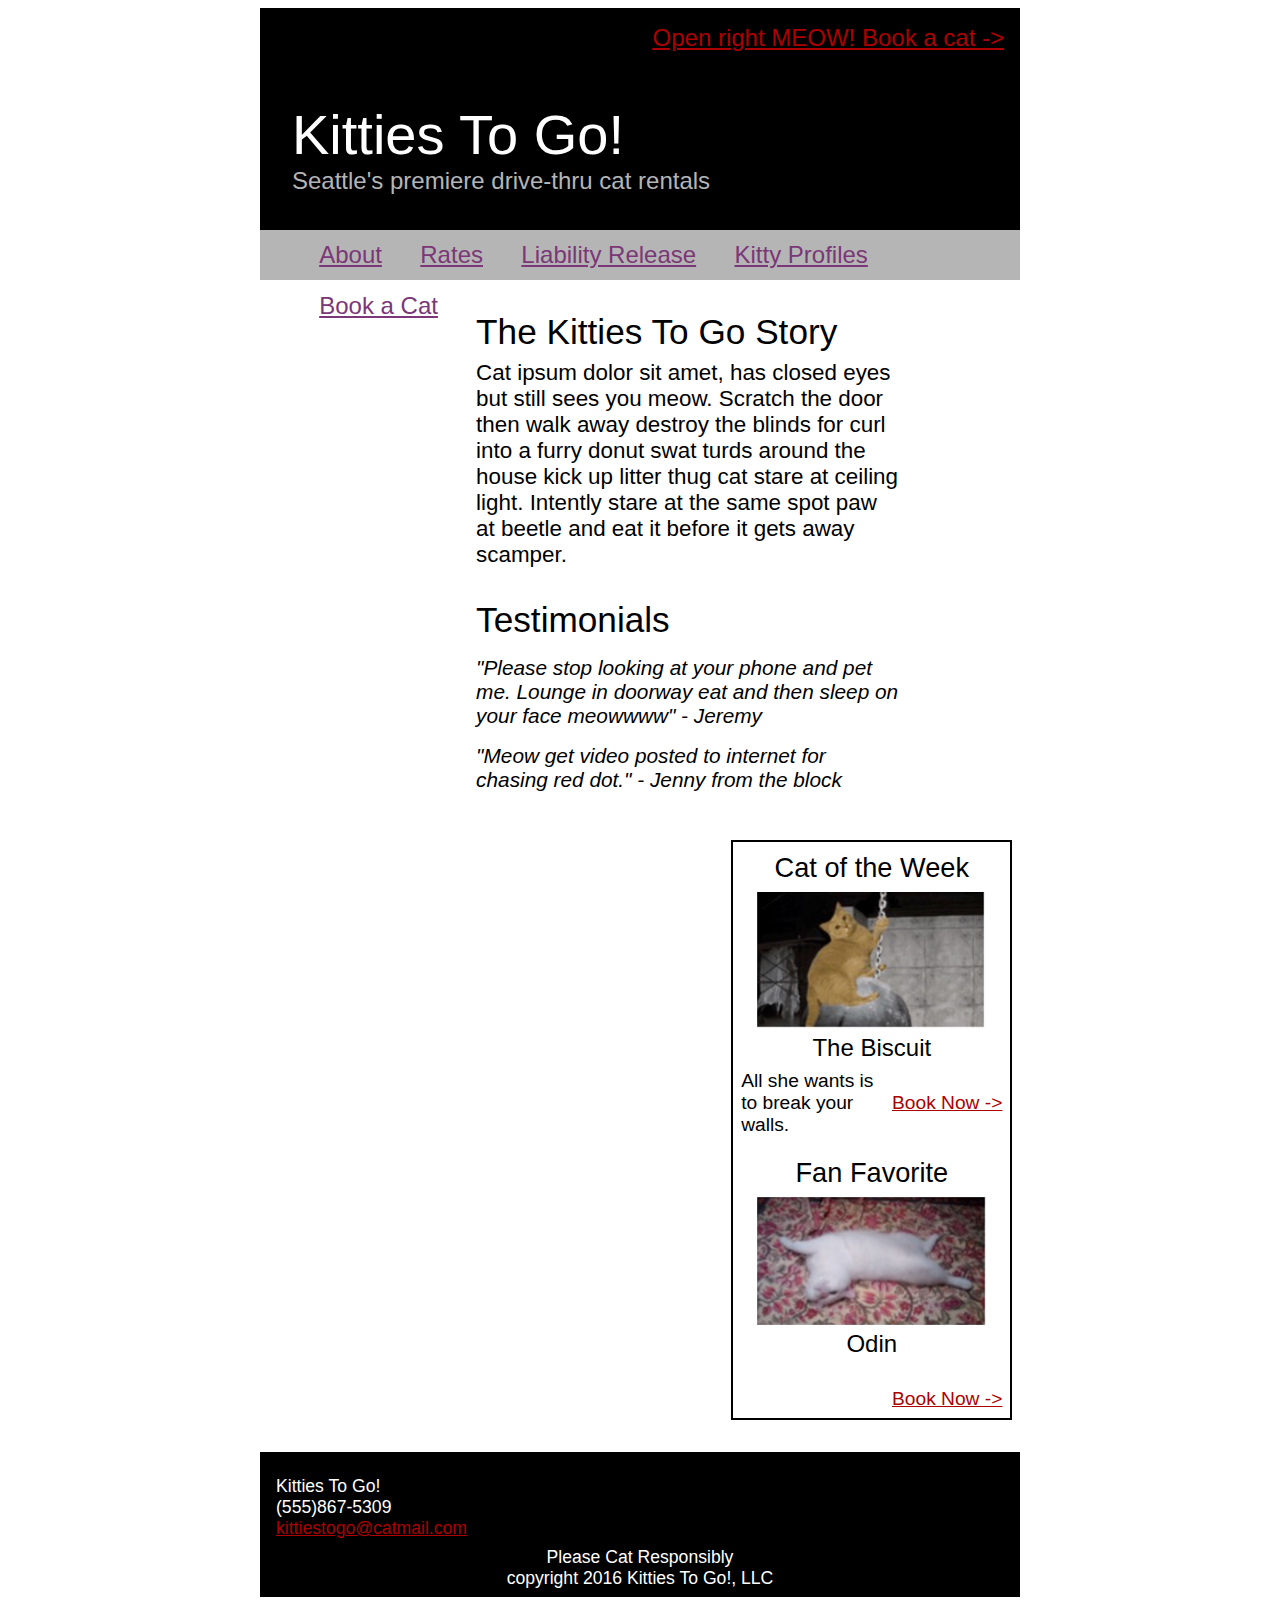
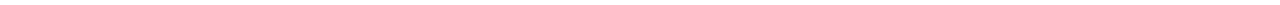
<file: index.html>
<!DOCTYPE html>
<html>
  <head>
    <meta charset="utf-8" />
    <title>Kitties To Go!</title>
    <link rel="stylesheet" type="text/css" href="stylesheets/styles.css">
  </head>

  <header>
    <a class="booknow" href="http://html-mockup.com/book-a-cat"><u>Open right MEOW! Book a cat -></u></a>
    <div>
      <h1>Kitties To Go!</h1>
      <p>Seattle's premiere drive-thru cat rentals</p>
  </div>
    <nav>
      <ul>
        <li><a href="http://html-mockup.com/about">About</a></li>
        <li><a href="http://html-mockup.com/rates">Rates</a></li>
        <li><a href="http://html-mockup.com/liability-release">Liability Release</a></li>
        <li><a href="http://html-mockup.com/kitty-profiles">Kitty Profiles</a></li>
        <li><a href="http://html-mockup.com/book-a-cat">Book a Cat</a></li>
      </ul>
    </nav>
  </header>

  <body>
    <section>
      <article>
        <h2>The Kitties To Go Story</h2>
        <p>Cat ipsum dolor sit amet, has closed eyes but still sees you meow. Scratch the door then walk away destroy the blinds for curl into a furry donut swat turds around the house kick up litter thug cat stare at ceiling light. Intently stare at the same spot paw at beetle and eat it before it gets away scamper.</p>
      </article>

      <article>
        <h2>Testimonials</h2>
        <blockquote>
          "Please stop looking at your phone and pet me. Lounge in doorway eat and then sleep on your face meowwww" - Jeremy
        </blockquote>
        <blockquote>
          "Meow get video posted to internet for chasing red dot." - Jenny from the block
        </blockquote>
      </article>
    </section>

      <aside>
        <article>
          <h3>Cat of the Week</h3>
          <figure>
            <img alt="Adorable orange cat swinging on a wrecking ball" src="images/thebiscuit.png"/>
            <figcaption>
              The Biscuit
            </figcaption>
          </figure>
          <p>
            All she wants is to break your walls.
          </p>
          <a class="booknow" href="http://html-mockup.com/book-a-cat">Book Now -></a>
        </article>
        <article>
          <h3>Fan Favorite</h3>
          <figure>
            <img alt="Fluffy white cat sprawled on a blanket" src="images/odin.png" />
            <figcaption>
              Odin
            </figcaption>
          </figure>
          <a class="booknow" href="http://html-mockup.com/book-a-cat">Book Now -></a>
        </article>
      </aside>

    <footer>
      <address>
        <p>Kitties To Go!</p>
        <p>(555)867-5309</p>
        <a href="mailto:kittiestogo@catmail.com">kittiestogo@catmail.com</a>
      </address>
      <div>
        <p>Please Cat Responsibly</p>
        <p>copyright 2016 Kitties To Go!, LLC</p>
      </div
    </footer>

  </body>
</html>
</file>
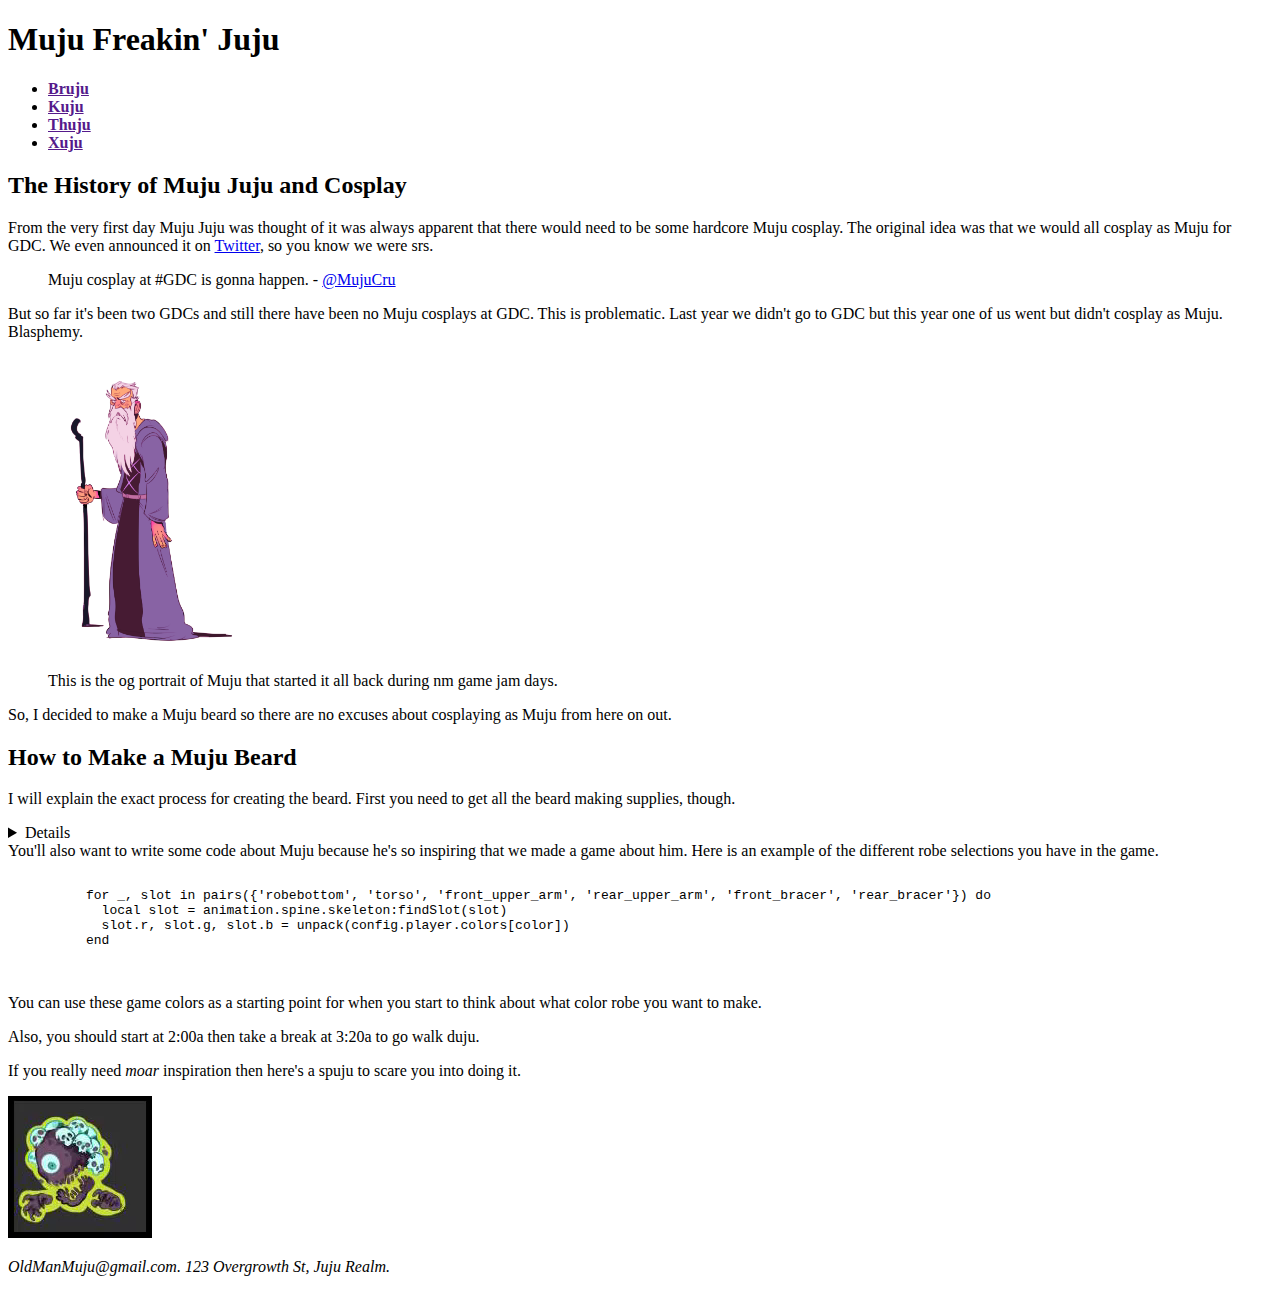
<file: html-experiments.html>
<!DOCTYPE html>
<html>
  <head>
    <meta charset="utf-8" />
  </head>
  <body>
    <header>
      <h1>Muju Freakin' Juju</h1>
      <nav>
        <strong>
        <ul>
          <li>
            <a href="">Bruju</a>
          </li>
          <li>
            <a href="">Kuju</a>
          </li>
          <li>
            <a href="">Thuju</a>
          </li>
          <li>
            <a href="">Xuju</a>
          </li>
        </ul>
      </strong>
      </nav>
    </header>

    <article>
      <h2>The History of Muju Juju and Cosplay</h2>
      <p>
        From the very first day Muju Juju was thought of it was always apparent that there would need to be some hardcore Muju cosplay. The original idea was that we would all cosplay as Muju for GDC. We even announced it on <a href="https://twitter.com">Twitter</a>, so you know we were srs.
      </p>
      <blockquote>
        Muju cosplay at #GDC is gonna happen. - <a href="https://twitter.com/mujucru">@MujuCru</a>
      </blockquote>
      <p>
        But so far it's been two GDCs and still there have been no Muju cosplays at GDC. This is problematic. Last year we didn't go to GDC but this year one of us went but didn't cosplay as Muju. Blasphemy.
      </p>
      <figure>
        <img alt="Concept art of old man Muju" src="images/oldman.png" width="200"/>
        <figcaption>This is the og portrait of Muju that started it all back during nm game jam days.</figcaption>
      </figure>
      <p>
        So, I decided to make a Muju beard so there are no excuses about cosplaying as Muju from here on out.
      </p>
    </article>

    <article>
      <h2>How to Make a Muju Beard</h2>
      <p>
        I will explain the exact process for creating the beard. First you need to get all the beard making supplies, though.
      </p>
      <details>
        <ul>
          <li>
            Wool
          </li>
          <li>
            String
          </li>
          <li>
            Hot glue gun
          </li>
          <li>
            Magical juju
          </li>
        </ul>
      </details>
      You'll also want to write some code about Muju because he's so inspiring that we made a game about him. Here is an example of the different robe selections you have in the game.
      <pre>
        <code>
          for _, slot in pairs({'robebottom', 'torso', 'front_upper_arm', 'rear_upper_arm', 'front_bracer', 'rear_bracer'}) do
            local slot = animation.spine.skeleton:findSlot(slot)
            slot.r, slot.g, slot.b = unpack(config.player.colors[color])
          end
        </code>
      </pre>
      <p>
        You can use these game colors as a starting point for when you start to think about what color robe you want to make.
      </p>
      <p>Also, you should start at <time>2:00</time>a then take a break at <time>3:20</time>a to go walk duju.</p>
      <p>
        If you really need <em>moar</em> inspiration then here's a spuju to scare you into doing it.
      </p>
      <video>
        <source src="images/spuju-hurt.mp4" type="video/mp4"/>
        Opps can't play it on this browser
      </video>
    </article>

  </body>
  <footer>
    <address>
      <p>OldManMuju@gmail.com. 123 Overgrowth St, Juju Realm.</p>
    </address>
  </footer>
</html>
</file>
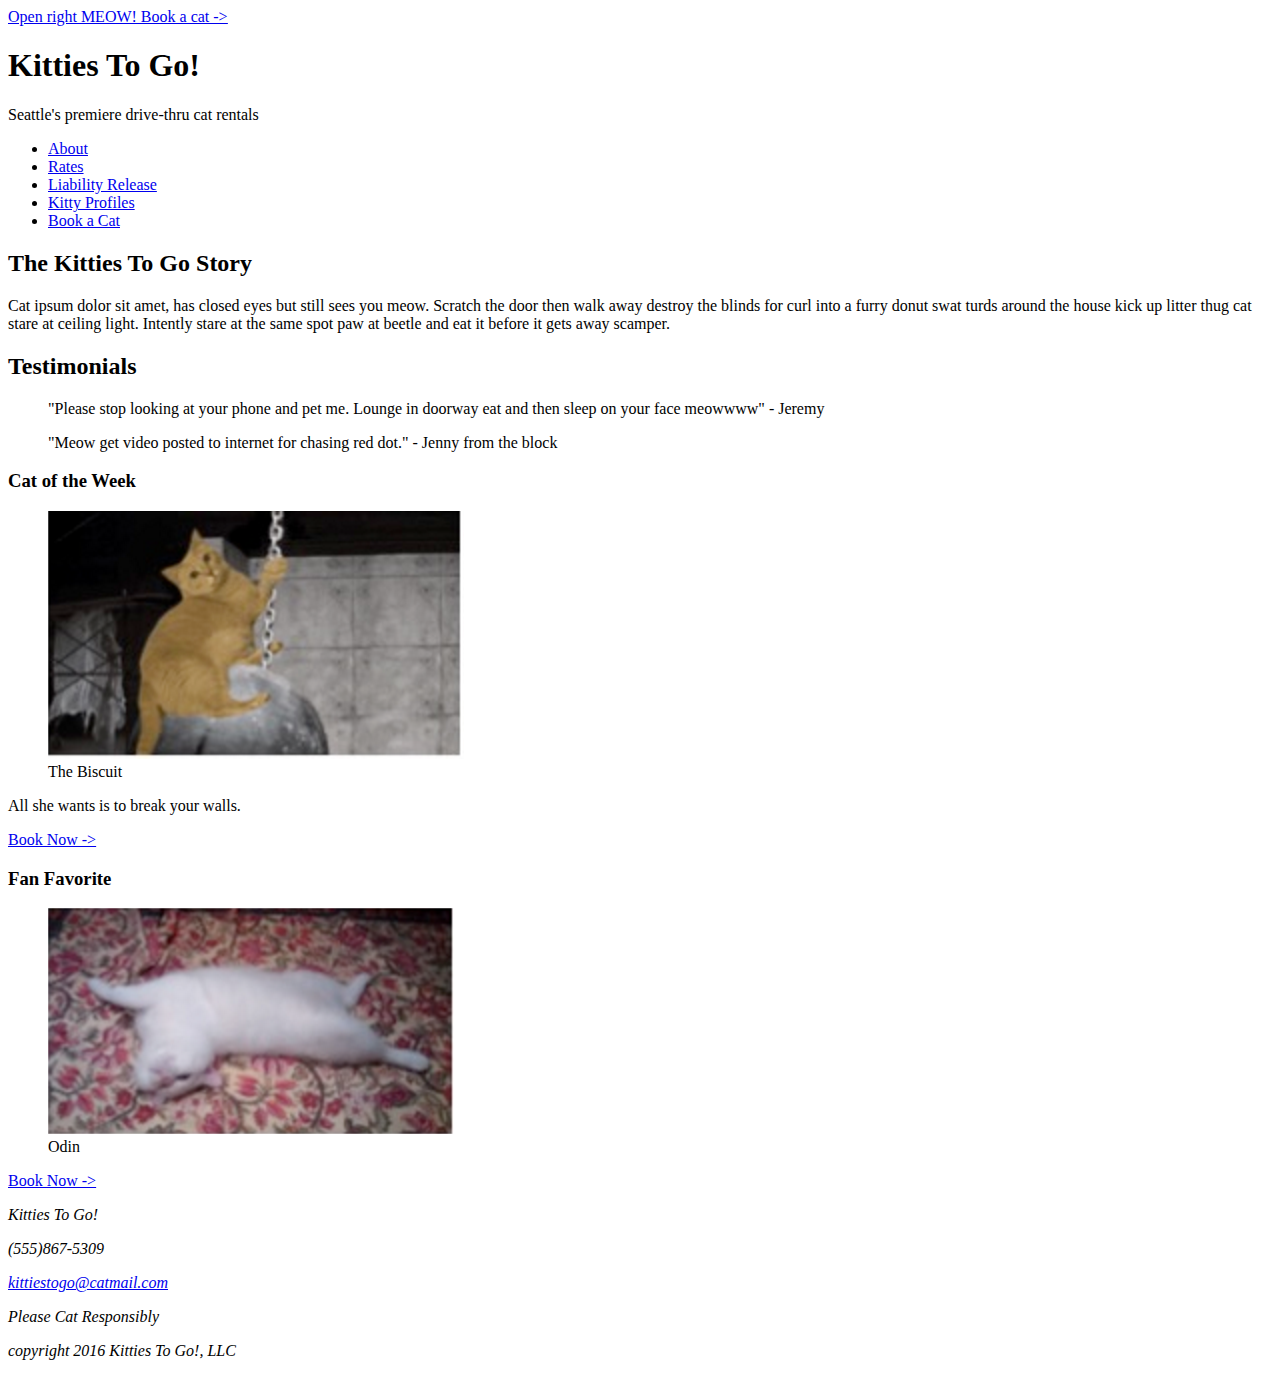
<file: html-mockup.html>
<!DOCTYPE html>
<html>
  <head>
    <meta charset="utf-8" />
    <title>Kitties To Go!</title>
  </head>

  <header>
    <a href="http://html-mockup.com/book-a-cat"><u>Open right MEOW! Book a cat -></u></a>
    <h1>Kitties To Go!</h1>
    <p>Seattle's premiere drive-thru cat rentals</p>
    <nav>
      <ul>
        <li><a href="http://html-mockup.com/about">About</a></li>
        <li><a href="http://html-mockup.com/rates">Rates</a></li>
        <li><a href="http://html-mockup.com/liability-release">Liability Release</a></li>
        <li><a href="http://html-mockup.com/kitty-profiles">Kitty Profiles</a></li>
        <li><a href="http://html-mockup.com/book-a-cat">Book a Cat</a></li>
      </ul>
    </nav>
  </header>

  <body>
    <div>
      <article>
        <h2>The Kitties To Go Story</h2>
        <p>Cat ipsum dolor sit amet, has closed eyes but still sees you meow. Scratch the door then walk away destroy the blinds for curl into a furry donut swat turds around the house kick up litter thug cat stare at ceiling light. Intently stare at the same spot paw at beetle and eat it before it gets away scamper.</p>
      </article>

      <article>
        <h2>Testimonials</h2>
        <blockquote>
          "Please stop looking at your phone and pet me. Lounge in doorway eat and then sleep on your face meowwww" - Jeremy
        </blockquote>
        <blockquote>
          "Meow get video posted to internet for chasing red dot." - Jenny from the block
        </blockquote>
      </article>
    </div>

      <aside>
        <article>
          <h3>Cat of the Week</h3>
          <figure>
            <img alt="Adorable orange cat swinging on a wrecking ball" src="images/thebiscuit.png"/>
            <figcaption>
              The Biscuit
            </figcaption>
          </figure>
          <p>
            All she wants is to break your walls.
          </p>
          <a href="http://html-mockup.com/book-a-cat">Book Now -></a>
        </article>
        <article>
          <h3>Fan Favorite</h3>
          <figure>
            <img alt="Fluffy white cat sprawled on a blanket" src="images/odin.png" />
            <figcaption>
              Odin
            </figcaption>
          </figure>
          <a href="http://html-mockup.com/book-a-cat">Book Now -></a>
        </article>
      </aside>

    <footer>
      <address>
        <p>Kitties To Go!</p>
        <p>(555)867-5309</p>
        <a href="mailto:kittiestogo@catmail.com">kittiestogo@catmail.com</a>
        <section>
          <p>Please Cat Responsibly</p>
          <p>copyright 2016 Kitties To Go!, LLC</p>
        </section
      </address>
    </footer>

  </body>
</html>
</file>
<file: stylesheets/styles.css>
html {
  font-size: 16px;
  font-family: Calibri, Arial, sans-serif;
}

body {
  width: 760px;
  margin-left: auto;
  margin-right: auto;
}

a {
  color: #AD0000;
}

  /** Header **/

header {
  width: 100%;
  background-color: black;
  margin: 0;
}

header a.booknow {
  float: right;
  font-size: 1.5rem;
  margin: 1rem;
}

header div {
  height: 150px;
  padding-top: 3.5rem;
}

header div h1 {
  margin-left: 2rem;
  margin-bottom: 0;
  color: white;
  font-size: 3.5rem;
  font-weight: lighter;
}

header div p {
  margin: 0 0 0 2rem;
  color: #B5B5B5;
  font-size: 1.5rem;
}

header nav {
  height: 50px;
  background-color: #B5B5B5;
  margin-left: auto;
  margin-right: auto;
}

header nav li {
  display: block;
  margin: .7rem 1.2rem;
  float: left;
}

header nav a {
  color: #7B3777;
  font-size: 1.5rem;
}

/** Main Body Section **/

section {
  width: 56%;
  margin: 0 2.5%;
  box-sizing: border-box;
  /*border: 2px solid blue;*/
  float: left;
}

section h2 {
  margin-top: 2rem;
  margin-bottom: 0;
  font-size: 2.2rem;
  font-weight: 400;
}

section p {
  font-size: 1.4rem;
  margin: .5rem auto;
}

section blockquote {
  margin: 1rem 0;
  font-size: 1.3rem;
  font-style: italic;
}

/** Aside/Sidebar **/

aside {
  width: 37%;
  margin: 2rem 1%;
  box-sizing: border-box;
  border: 2px solid black;
  padding: .5rem;
  float: right;
}

aside figure {
  margin: .5rem 1rem;
}

aside img {
  width: 100%;
}

aside h3, aside figcaption {
  margin-top: .1rem;
  margin-bottom: 0;
  text-align: center;
  font-size: 1.7rem;
  font-weight: normal;
}

aside figcaption {
  font-size: 1.5rem;
}

aside p {
 display: inline-block;
 width: 55%;
 margin-top: 0;
 font-size: 1.2rem;
}

aside a.booknow {
  display: inline-block;
  font-size: 1.2rem;
  float: right;
}

aside a.booknow:first-of-type {
  margin-top: 1.35rem;
}

/** Footer **/

footer {
  clear: both;
  background-color: black;
  color: white;
  font-size: 1.1rem;
  font-weight: lighter;
}

address {
  padding: 1.5rem 0 0 1rem;
  font-style: normal;
}

address p {
  margin: 0;
}

footer div {
  padding: .5rem;
  text-align: center;
}

footer div p {
  margin: 0;
}
</file>
